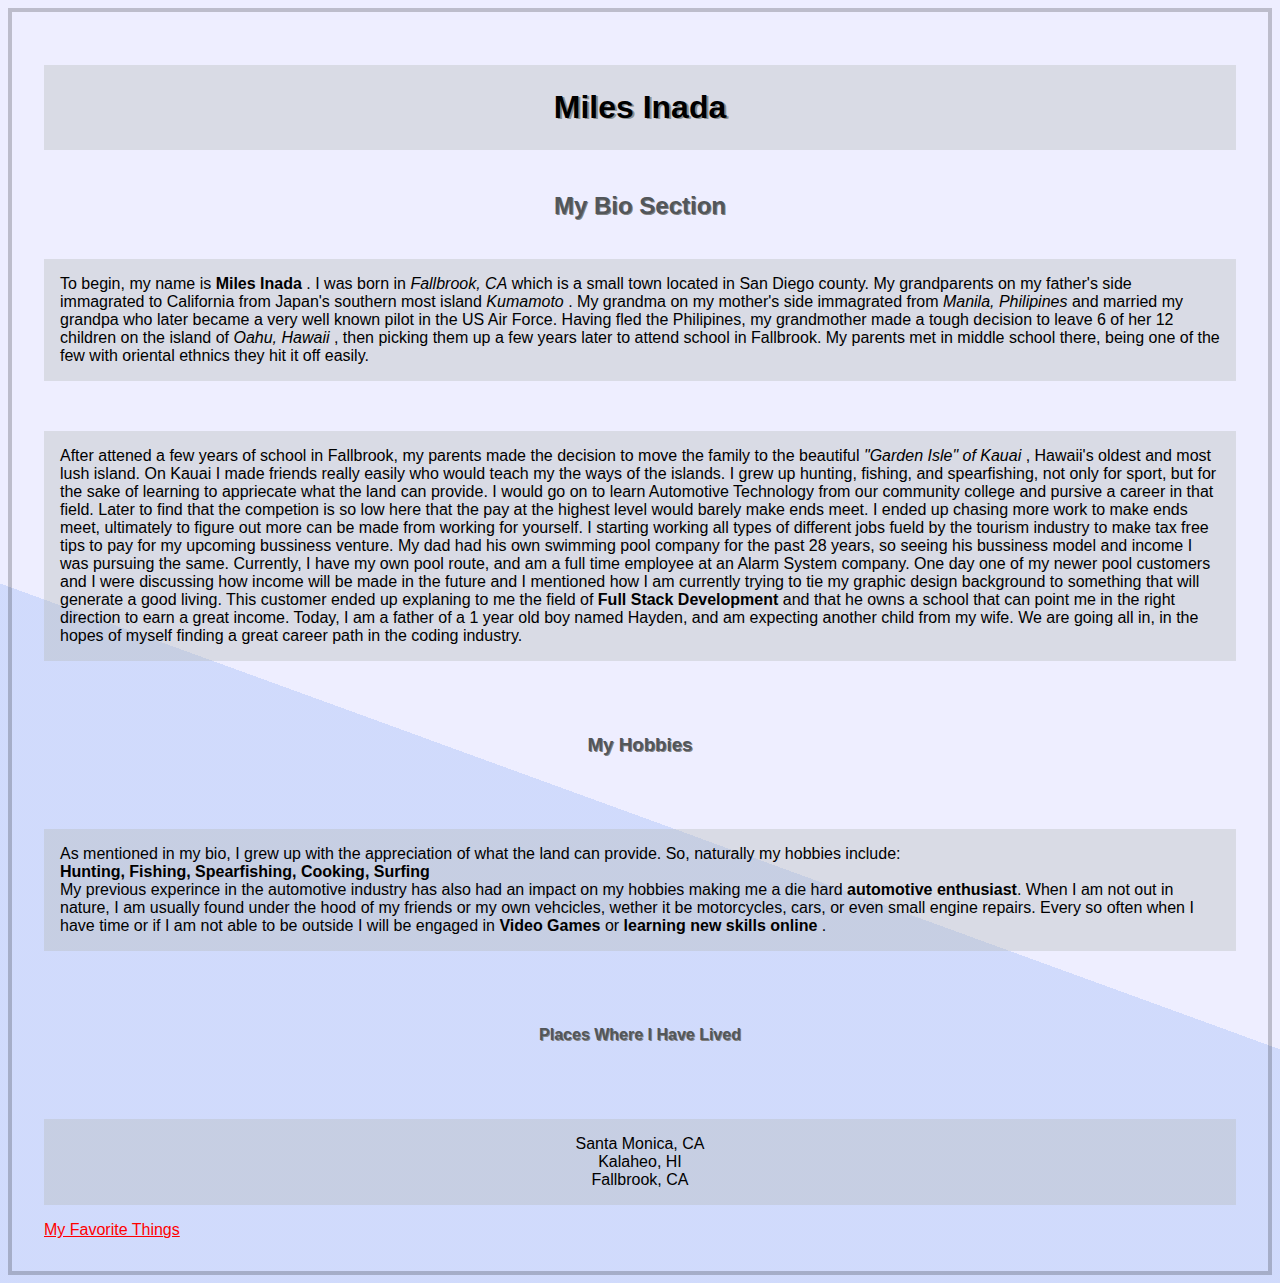
<file: Coffee-blog/index.html>
<!DOCTYPE html>
<html lang="en">

<head>
    <meta charset="UTF-8">
    <meta http-equiv="X-UA-Compatible" content="IE=edge">
    <meta name="viewport" content="width=device-width, initial-scale=1.0">
    <link rel="stylesheet" href="style.css">
    <title>Miles Inada</title>
</head>
<body>
    <div>
    <div>
    <h1>Miles Inada</h1>

    <h2>My Bio Section</h2>

    <p id="bio">To begin, my name is <strong>Miles Inada</strong> <!--"Miles Inada will be used for search engines"-->. I was born in <I>Fallbrook, CA</I> which is a small town located in San Diego county. My grandparents on my father's side immagrated to California from Japan's southern most island <I>Kumamoto</I> . My grandma on my mother's side immagrated from <I> Manila, Philipines</I> and married my grandpa who later became a very well known pilot in the US Air Force. Having fled the Philipines, my grandmother made a tough decision to leave 6 of her 12 children on the island of <I>Oahu, Hawaii</I> , then picking them up a few years later to attend school in Fallbrook. My parents met in middle school there, being one of the few with oriental ethnics they hit it off easily. 
    </p>
    <br>
    <p id="bio">
    After attened a few years of school in Fallbrook, my parents made the decision to move the family to the 
    beautiful <i>"Garden Isle" of Kauai</i> , Hawaii's oldest and most lush island. On Kauai I made friends really easily who would teach my the ways of the islands. I grew up hunting, fishing, and spearfishing, not only for sport, but for the sake of learning to appriecate what the land can provide. I would go on to learn Automotive Technology from our community college and pursive a career in that field. Later to find that the competion is so low here that the pay at the highest level would barely make ends meet. I ended up
    chasing more work to make ends meet, ultimately to figure out more can be made from working for yourself. I starting working all types of different jobs fueld by the tourism industry to make tax free tips to pay for my upcoming bussiness venture. My dad had his own swimming pool company for the past 28 years, so seeing his bussiness model and income I was pursuing the same. Currently, I have my own pool route, and am
    a full time employee at an Alarm System company. One day one of my newer pool customers and I were discussing how income will be made in the future and I mentioned how I am currently trying to tie my graphic design background to something that will generate a good living. This customer ended up
    explaning to me the field of <b>Full Stack Development</b> and that he owns a school that can point me in the right direction to earn a great income. Today, I am a father of a 1 year old boy named Hayden, and am expecting another child from my wife. We are going all in, in the hopes of myself finding a great
    career path in the coding industry.</p>
    <br>
    <h3>My Hobbies</h3>
    <br>
    <p id="bio">As mentioned in my bio, I grew up with the appreciation of what the land can provide. So, naturally my hobbies include: <br>
    <b>Hunting, Fishing, Spearfishing, Cooking, Surfing</b> <br>
    My previous experince in the automotive industry has also had an impact on my hobbies making me a die hard
    <b>automotive enthusiast</b>. When I am not out in nature, I am usually found under the hood of my friends or my own vehcicles, wether it be motorcycles, cars, or even small engine repairs. Every so often when I have time or if I am not able to be outside I will be engaged in <b>Video Games</b>  or<b> learning new skills online</b> . </p> 
    <br>
    <h4>Places Where I Have Lived</h4>
    <br>
    <P class="locations">Santa Monica, CA <br>
        Kalaheo, HI <br>
        Fallbrook, CA
    </P>
    <a href="myfavoritethings.html" target="_blank">My Favorite Things</a>
</body>
</html>
</file>
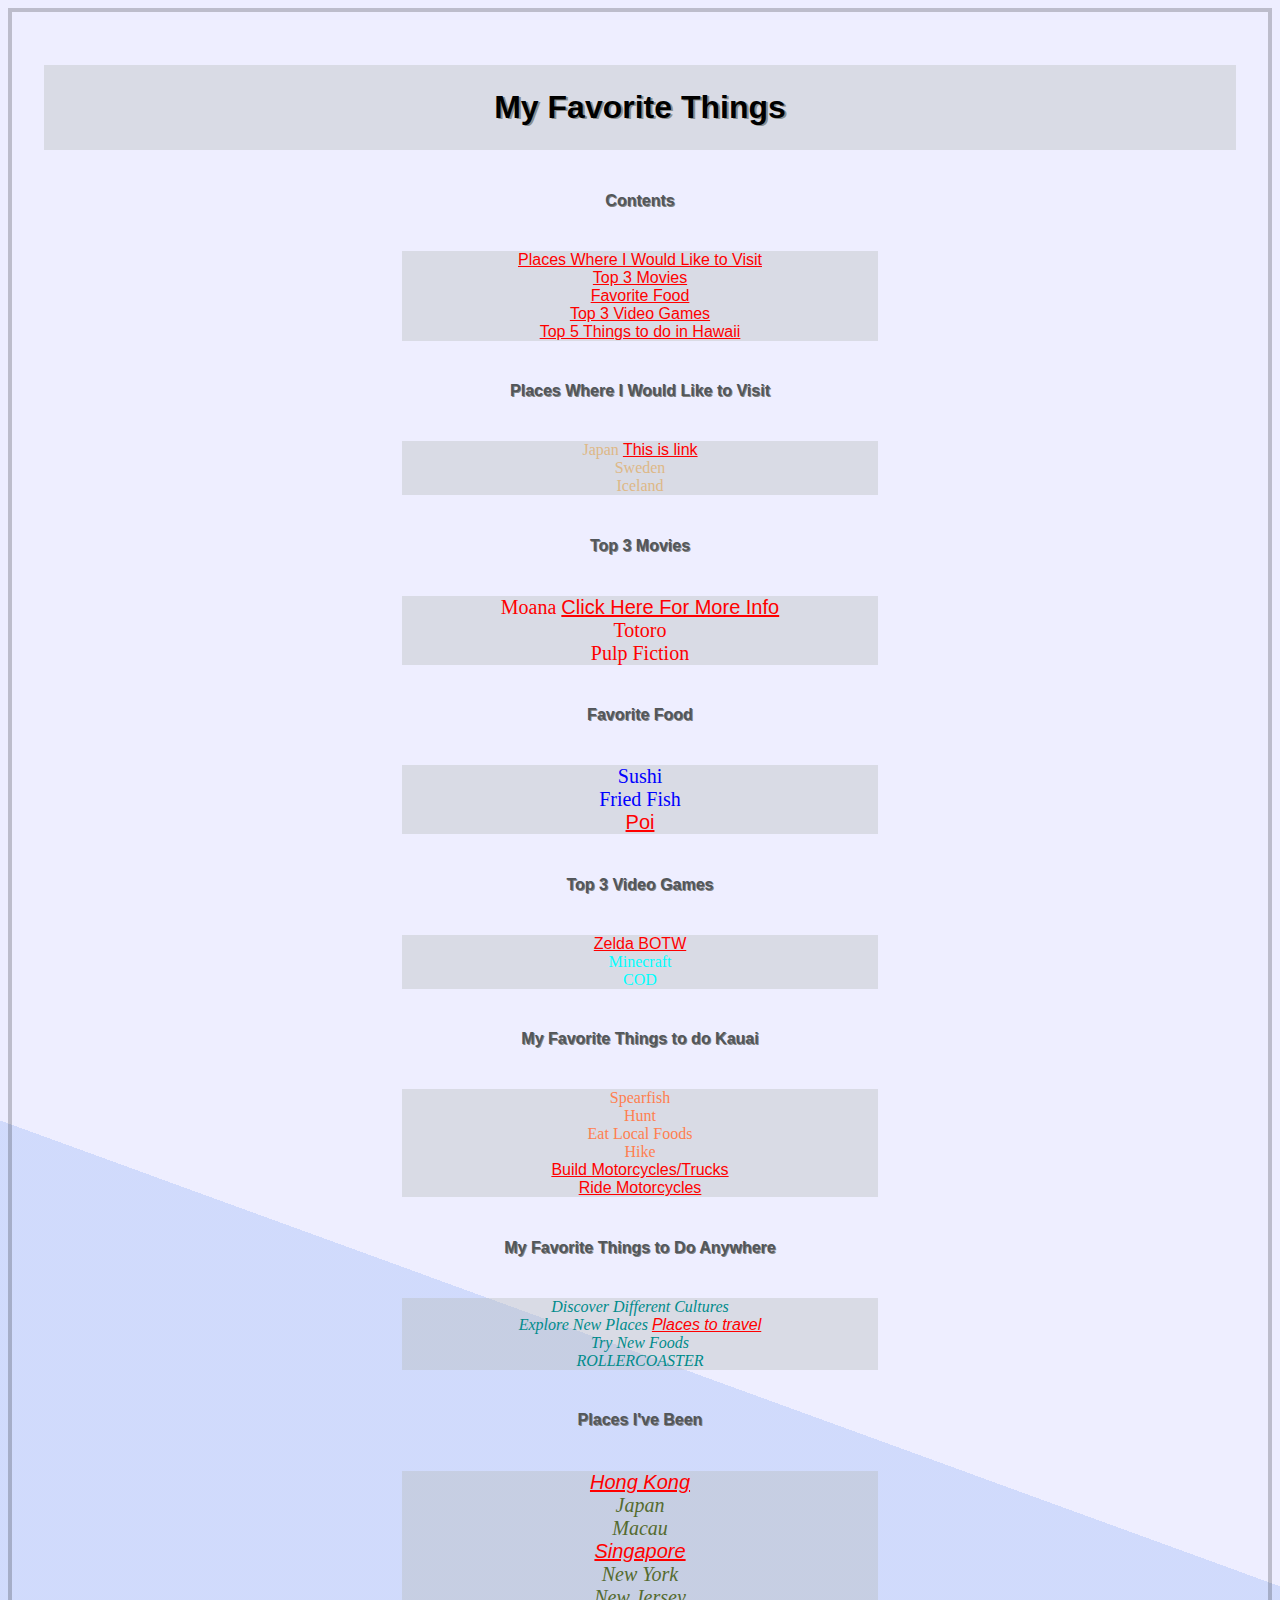
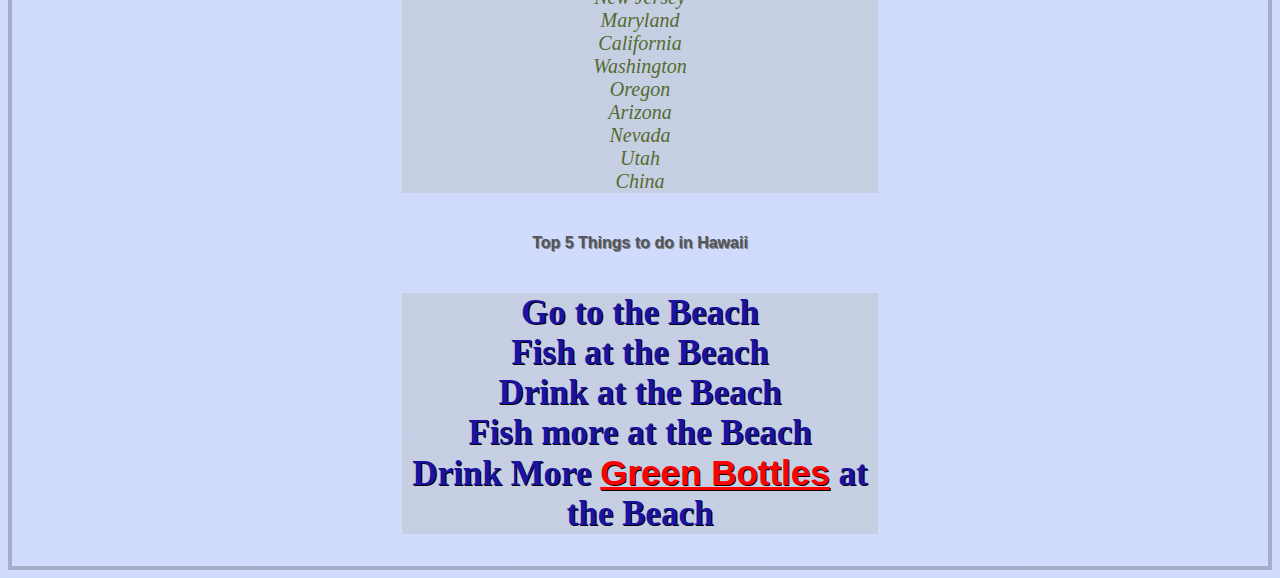
<file: Coffee-blog/myfavoritethings.html>
<!DOCTYPE html>
<html lang="en">
<head>
    <meta charset="UTF-8">
    <meta http-equiv="X-UA-Compatible" content="IE=edge">
    <meta name="viewport" content="width=device-width, initial-scale=1.0">
    <title>Miles Favorites</title>
    <link rel="stylesheet" href="style.css">
</head>
<body>
    <h1>My Favorite Things</h1>
    <h4>Contents</h4>
    <ul>
        <li><a href="#places">Places Where I Would Like to Visit</a></li>
        <li><a href="#movies">Top 3 Movies</a></li>
        <li><a href="#food">Favorite Food</a></li>
        <li><a href="#games">Top 3 Video Games</a></li>
        <li><a href="todo">Top 5 Things to do in Hawaii</a></li>
    </ul>
    <h4 id="places">Places Where I Would Like to Visit</h4>
    
    <!-- ul is unordered list    li is order elements-->
    <ul class="font2 color1">
        <li>Japan <a href="https://en.wikipedia.org/wiki/Japan" target="_blank">This is link</a></li>
        <li>Sweden</li>
        <li>Iceland</li>
    </ul>

    <!-- ol is ordered list li, again is the list elements-->
    <h4 id="movies">Top 3 Movies</h4>
    <ol class="big red">
        <li>Moana <a href="https://www.imdb.com/title/tt3521164/" target="_blank">Click Here For More Info</a></li>
        <li>Totoro</li>
        <li>Pulp Fiction</li>
    </ol>
    <h4 id="food">Favorite Food</h4>
    <ul class="big blue">
        <li>Sushi</li>
        <li>Fried Fish</li>
        <li><a href="https://en.wikipedia.org/wiki/Poi_(food)" target="_blank">Poi </a></li>
    </ul>
    <h4 id="games">Top 3 Video Games</h4>
    <ol class="color2 font2">
        <li><a href="https://www.nintendo.com/games/detail/the-legend-of-zelda-breath-of-the-wild-switch/" target="_blank">Zelda BOTW</a></li>
        <li>Minecraft</li>
        <li>COD</li>
    </ol>
    <h4 id="kauai">My Favorite Things to do Kauai</h4>
    <ol class="color3 font1">
        <li>Spearfish</li>
        <li>Hunt</li>
        <li>Eat Local Foods</li>
        <li>Hike</li>
        <li><a href="https://www.bikeexif.com/category/custom-motorcycles">Build Motorcycles/Trucks</a></li>
        <li><a href="https://www.youtube.com/watch?v=J8Ma7V33Ju0">Ride Motorcycles</a></li>
    </ol>
    <h4 id="anywhere">My Favorite Things to Do Anywhere</h4>
    <ul class="color4 font3">
        <li>Discover Different Cultures</li>
        <li>Explore New Places <a href="https://travel.usnews.com/rankings/worlds-best-vacations/">Places to travel</a></li>
        <li>Try New Foods</li>
        <li>ROLLERCOASTER</li>
    </ul>
    <h4 id="been">Places I've Been</h4>
    <ul class="color5 font3 big">
        <li><a href="https://en.wikipedia.org/wiki/Hong_Kong">Hong Kong</a></li>
        <li>Japan</li>
        <li>Macau</li>
        <li><a href="https://en.wikipedia.org/wiki/Singapore">Singapore</a></li>
        <li>New York</li>
        <li>New Jersey</li>
        <li>Maryland</li>
        <li>California</li>
        <li>Washington</li>
        <li>Oregon</li>
        <li>Arizona</li>
        <li>Nevada</li>
        <li>Utah</li>
        <li>China</li>

    </ul>
    <h4 id="todo">Top 5 Things to do in Hawaii</h4>
    <ol class="bigger-bluer">
        <li>Go to the Beach</li>
        <li>Fish at the Beach</li>
        <li>Drink at the Beach</li>
        <li>Fish more at the Beach</li>
        <li>Drink More <a href="https://www.youtube.com/watch?v=R15IQAVT7Rg" target="_blank">Green Bottles</a> at the Beach </li>
    </ol>
    
</body>
</html>
</file>
<file: Coffee-blog/style.css>
h1{
    font-family: 'Segoe UI', Tahoma, Geneva, Verdana, sans-serif;
    text-align: center;
    background-color: rgba(180, 187, 184, 0.363);
    padding: 2%;
    text-shadow: 2px 1px rgb(139, 143, 143);
    
}
body{
    border: rgba(0, 0, 0, 0.205) solid 4px;
    padding: 2em;
    background: linear-gradient(20deg,rgba(2, 57, 238, 0.185) 40% , rgba(0, 0, 255, 0.068) 40%);
}
h2{
    text-align: center;
    padding: 20px;
    color: rgb(82, 86, 90);
    text-shadow: grey 1px 1px;
    font-family: Verdana, Geneva, Tahoma, sans-serif;

}
/* SInce bio and bio-continued are the same maybe use an (id="") instead
.bio{
    background-color: rgba(180, 187, 184, 0.363);
    padding: 1em;
    font-family: Arial;
}
.bio-continued{
    background-color: rgba(180, 187, 184, 0.363);
    padding: 1em;
    font-family: Arial;
}
*/
#bio{
    background-color: rgba(180, 187, 184, 0.363);
    padding: 1em;
    font-family: Arial;
}
ul {
    list-style-type: none;
    margin: 0;
    padding: 0;
  }
ol{
    list-style-type: none;
    margin: 0;
    padding: 0;   

}
h3{
    text-align: center;
    text-align: center;
    padding: 20px;
    color: rgb(82, 86, 90);
    text-shadow: grey 1px 1px;
    font-family: Verdana, Geneva, Tahoma, sans-serif;
}
/*  use the (id="")
.hobbies{
    background-color: rgba(180, 187, 184, 0.363);
    padding: 1em;
    font-family: Arial;
}
*/
h4{
    text-align: center;
    text-align: center;
    padding: 20px;
    color: rgb(82, 86, 90);
    text-shadow: grey 1px 1px;
    font-family: Verdana, Geneva, Tahoma, sans-serif;
}
.locations{
    background-color: rgba(180, 187, 184, 0.363);
    font-family: Arial;
    text-align: center;
    padding: 1em;
}
ul{
    color: green;
    background-color: rgba(180, 187, 184, 0.363);
    text-align: center;
    margin-left: 30%;
    margin-right: 30%;
}

ol{
    color: brown;
    background-color: rgba(180, 187, 184, 0.363);
    margin-left: 30%;
    margin-right: 30%;
    text-align: center;
}
/* li will be the greater prioty, over ul and ol
li{
    color: brown;
}
*/

.big{
    font-size: 20px;
}
.red{
    color: red;
}
.blue{
    color: blue;
}
.bigger-bluer{
    text-align: center;
    font-weight: bold;
    font-size: 35px;
    color: rgb(27, 18, 161);
    text-shadow: 1px 1px black;
}
a:link{
    color: red;
    font-family: Impact, Haettenschweiler, 'Arial Narrow Bold', sans-serif;
}
a:visited{
    color: fuchsia;
    font-family: Impact, Haettenschweiler, 'Arial Narrow Bold', sans-serif;
}
a:hover{
    color: greenyellow;
    background-color: #91d370;
    background-image: linear-gradient(319deg, #91d370 0%, #bca0ff 37%, #f2cd54 100%);
}
a:active{
    font-size: 80%;
}
.font1{
    font-family: Georgia, 'Times New Roman', Times, serif;
    
}
.font2{
    
    font-family: cursive;
}
.font3{
    font-family: fantasy;
    font-style: oblique;
}
.color1{
    color: burlywood;
}
.color2{
    color: aqua;
}
.color3{
    color: coral;
}
.color4{
    color: darkcyan;
}
.color5{
    color: darkolivegreen;
}
</file>
